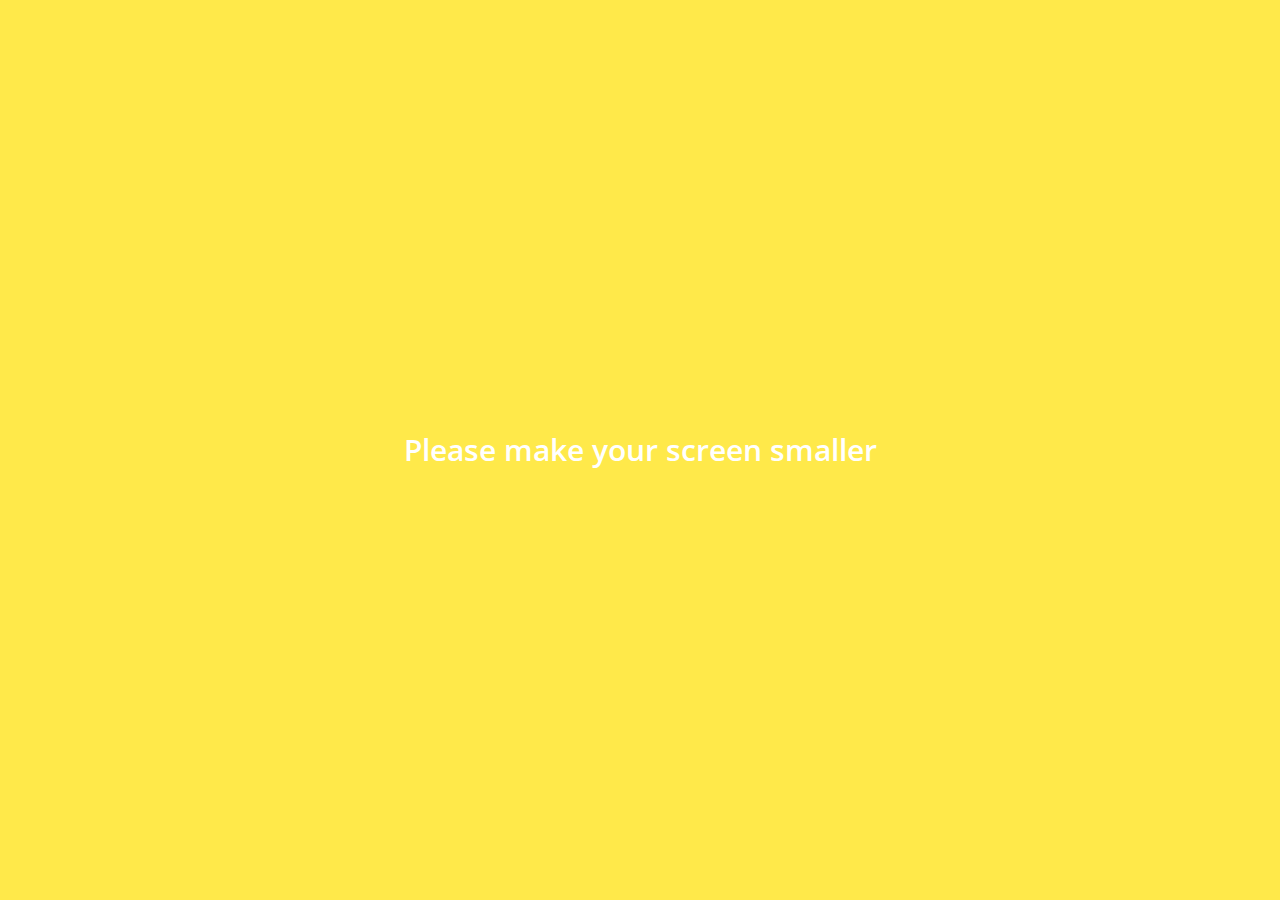
<file: index.html>
<!DOCTYPE html>
<html lang="en">
<head>
  <meta charset="UTF-8">
  <meta name="viewport" content="width=device-width, initial-scale=1.0">
  <meta http-equiv="X-UA-Compatible" content="ie=edge">
  <link rel="stylesheet" href="https://cdnjs.cloudflare.com/ajax/libs/font-awesome/5.7.2/css/all.css">
  <title>Friends</title>
  <link rel="stylesheet" href="css/style.css">
</head>
<body>
  <header class="top-header">
    <div class="header__top">
      <div class="header__column">
        <i class="fas fa-fighter-jet"></i>
        <i class="fa fa-wifi"></i>
      </div>
      <div class="header__column">
          <span class="header__time">18:38</span>
      </div>
      <div class="header__column">
        <i class="far fa-moon"></i>
        <i class="fab fa-bluetooth-b"></i>
        <span class="header__battery">66% <i class="fas fa-battery-three-quarters"></i></span>
      </div>
    </div>
    <div class="header__bottom">
      <div class="header__column">
        <span class="header__text">Manage</span>
      </div>
      <div class="header__column">
        <span class="header__text">Friends <span class="header__number">1</span></span>
      </div>
      <div class="header__column">
        <i class="fa fa-cog fa-lg"></i>
      </div>
    </div>
  </header>
  <main class="friends">
    <div class="search-bar">
      <i class="fa fa-search"></i>
      <input type="text" placeholder="Find friends, chats, Plus friends">
    </div>
    <section class="friends__section">
      <header class="friends__section-header">
        <h6 class="friends__section-title">My Profile</h6>
      </header>
      <div class="friends__section-rows">
        <div class="friends__section-row with-tagline">
          <div class="friends__section-column">
            <img src="images/doon.png">
            <a href="profile.html" class="friends__section-name">
              Elena
            </a>
          </div>
          <span class="friends__section-tagline">
            Doon♡Lu
          </span>
        </div>
      </div>
    </section>
    <section class="friends__section">
      <header class="friends__section-header">
        <h6 class="friends__section-title">Plus Friends</h6>
      </header>
      <div class="friends__section-rows">
        <div class="friends__section-row-plus">
          <img src="images/plusFriend.png">
          <span class="friends__section-name">Plus Friends</span>
        </div>
      </div>
    </section>
    <section class="friends__section">
      <header class="friends__section-header">
        <h6 class="friends__section-title">Friends</h6>
      </header>
      <div class="friends__section-rows">
        <div class="friends__section-row with-tagline">
          <div class="friends__section-column">
            <img src="images/avatar.jpg">
            <span class="friends__section-name">Lulu</span>
          </div>
          <span class="friends__section-tagline">
            Doon♡Lu
          </span>
        </div>
      </div>
    </section>

  </main>
  <nav class="tab-bar">
    <a href="index.html" class="tab-bar__tab tab-bar__tab--selected">
      <i class="fa fa-user"></i>
      <span class="tab-bar__title">Friends</span>
    </a>
    <a href="chats.html" class="tab-bar__tab">
      <i class="fa fa-comment"></i>
      <span class="tab-bar__title">Chats</span>
    </a>
    <a href="find.html" class="tab-bar__tab">
      <i class="fa fa-search"></i>
      <span class="tab-bar__title">Find</span>
    </a>
    <a href="more.html" class="tab-bar__tab">
      <i class="fa fa-ellipsis-h"></i>
      <span class="tab-bar__title">More</span>
    </a>
  </nav>
  <div class="bigScreenText">
    <span>Please make your screen smaller</span>
  </div>
</body>
</html>
</file>
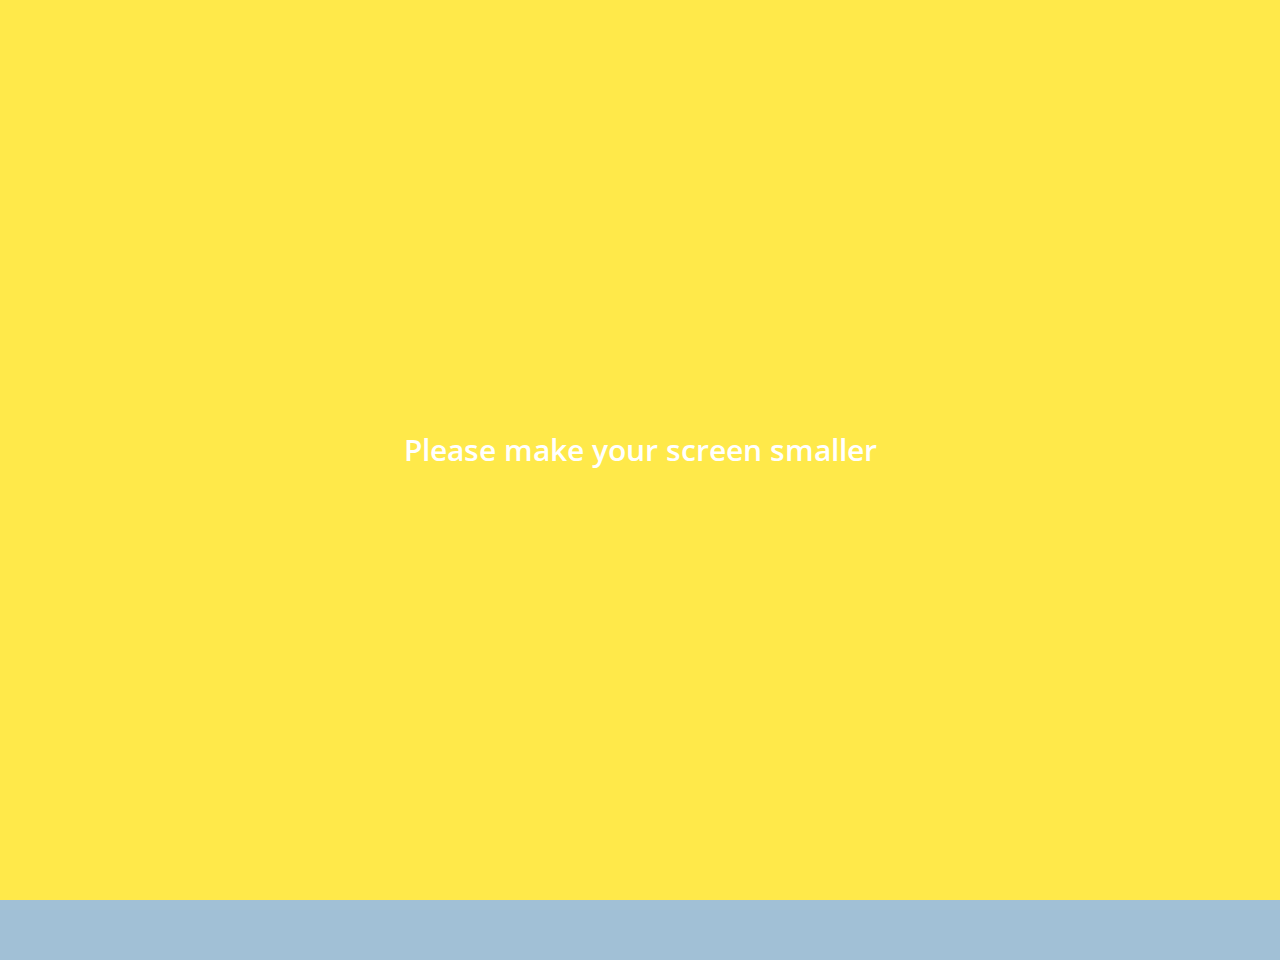
<file: chat.html>
<!DOCTYPE html>
<html lang="en">
<head>
  <meta charset="UTF-8">
  <meta name="viewport" content="width=device-width, initial-scale=1.0">
  <meta http-equiv="X-UA-Compatible" content="ie=edge">
  <link rel="stylesheet" href="https://cdnjs.cloudflare.com/ajax/libs/font-awesome/5.7.2/css/all.css">
  <title>Chat</title>
  <link rel="stylesheet" href="css/style.css">
</head>
<body class="body-chat">
  <header class="top-header chat-header">
    <div class="header__top">
      <div class="header__column">
        <i class="fas fa-fighter-jet"></i>
        <i class="fa fa-wifi"></i>
      </div>
      <div class="header__column">
          <span class="header__time">18:38</span>
      </div>
      <div class="header__column">
        <i class="far fa-moon"></i>
        <i class="fab fa-bluetooth-b"></i>
        <span class="header__battery">66% <i class="fas fa-battery-three-quarters"></i></span>
      </div>
    </div>
    <div class="header__bottom">
      <div class="header__column">
        <a href="chats.html">
          <i class="fa fa-chevron-left fa-lg"></i>
        </a>

      </div>
      <div class="header__column">
        <span class="header__text">Lulu</span>
      </div>
      <div class="header__column">
        <i class="fa fa-cog fa-lg"></i>
        <i class="fa fa-search"></i>
        <i class="fa fa-bars"></i>
      </div>
    </div>
  </header>
  <main class="chat">
    <div class="date-divider">
      <span class="date-divider__text">Wednsday, March 13, 2019</span>
    </div>
    <div class="chat__message chat__message-from-me">
      <span class="chat__message-time">17:55</span>
      <span class="chat__message-body">
        Hello! This is a test message.
      </span>
    </div>
    <div class="chat__message chat__message-to-me">
      <img src="images/avatar.jpg" alt="" class="chat__message-avatar">
      <div class="chat__message-center">
        <h3 class="chat__message-username">Lulu</h3>
        <span class="chat__message-body">
          And this is an answer.
        </span>
      </div>
      <span class="chat__message-time">18:55</span>
    </div>
  </main>
  <div class="type-message">
    <i class="fa fa-plus fa-lg"></i>
    <div class="type-message__input">
      <input type="text">
      <i class="far fa-smile fa-lg"></i>
      <span class="record-message">
        <i class="fas fa-microphone fa-lg"></i>
      </span>
    </div>
  </div>
  <div class="bigScreenText">
    <span>Please make your screen smaller</span>
  </div>
</body>
</html>
</file>
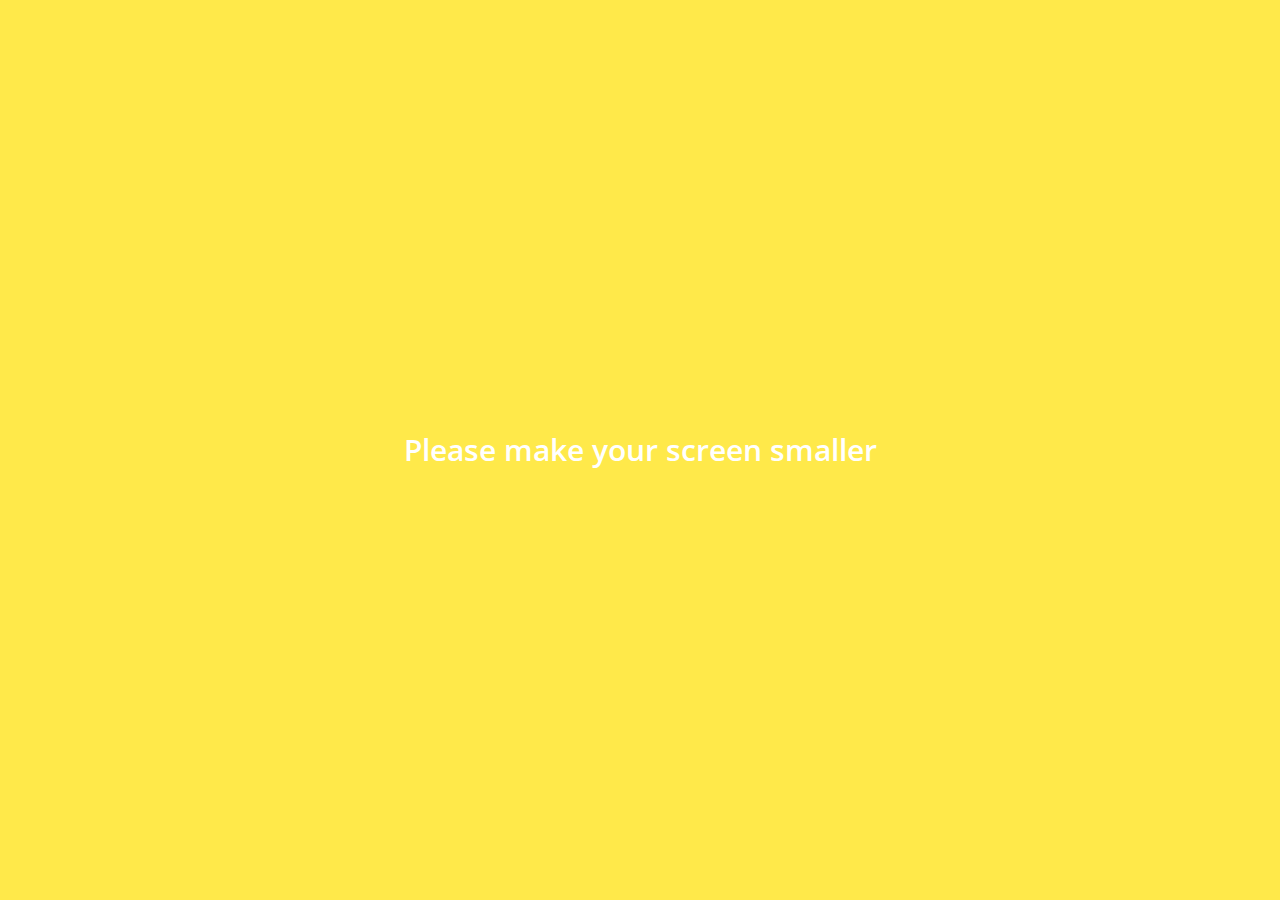
<file: chats.html>
<!DOCTYPE html>
<html lang="en">
<head>
  <meta charset="UTF-8">
  <meta name="viewport" content="width=device-width, initial-scale=1.0">
  <meta http-equiv="X-UA-Compatible" content="ie=edge">
  <link rel="stylesheet" href="https://cdnjs.cloudflare.com/ajax/libs/font-awesome/5.7.2/css/all.css">
  <title>Chats</title>
  <link rel="stylesheet" href="css/style.css">
</head>
<body>
  <header class="top-header">
    <div class="header__top">
      <div class="header__column">
        <i class="fas fa-fighter-jet"></i>
        <i class="fa fa-wifi"></i>
      </div>
      <div class="header__column">
          <span class="header__time">18:38</span>
      </div>
      <div class="header__column">
        <i class="far fa-moon"></i>
        <i class="fab fa-bluetooth-b"></i>
        <span class="header__battery">66% <i class="fas fa-battery-three-quarters"></i></span>
      </div>
    </div>
    <div class="header__bottom">
      <div class="header__column">
        <span class="header__text">Edit</span>
      </div>
      <div class="header__column">
        <span class="header__text">Chats <i class="fa fa-caret-down"></i></span>
      </div>
      <div class="header__column">
      </div>
    </div>
  </header>
  <main class="chats">
    <div class="search-bar">
      <i class="fa fa-search"></i>
      <input type="text" placeholder="Find friends, chats, Plus friends">
    </div>
    <ul class="chats__list">
      <li class="chats__chat">
        <a href="chat.html">
          <div class="chat__content">
            <img src="images/avatar.jpg">
            <div class="chat__preview">
              <h3 class="chat__user">Lulu</h3>
              <span class="chat__last-message">Hello! This is a test message</span>
            </div>
          </div>
            <span class="chat__date-time">
              15:55
            </span>
          </a>
      </li>
      <li class="chats__chat">
        <a href="chat.html">
        <div class="chat__content">
          <img src="images/kakao-logo.png">
          <div class="chat__preview">
            <h3 class="chat__user">KakaoTalk</h3>
            <span class="chat__last-message">You logged into KakaoTalk pc</span>
          </div>
        </div>
          <span class="chat__date-time">
            July 29
          </span>
       </a>
      </li>
      <li class="chats__chat">
        <a href="chat.html">
        <div class="chat__content">
          <img src="images/kakao-logo.png">
          <div class="chat__preview">
            <h3 class="chat__user">KakaoTalk</h3>
            <span class="chat__last-message">You logged into KakaoTalk pc</span>
          </div>
        </div>
          <span class="chat__date-time">
            July 29
          </span>
       </a>
      </li>
      <li class="chats__chat">
        <a href="chat.html">
        <div class="chat__content">
          <img src="images/kakao-logo.png">
          <div class="chat__preview">
            <h3 class="chat__user">KakaoTalk</h3>
            <span class="chat__last-message">You logged into KakaoTalk pc</span>
          </div>
        </div>
          <span class="chat__date-time">
            July 29
          </span>
       </a>
      </li>
      <li class="chats__chat">
        <a href="chat.html">
        <div class="chat__content">
          <img src="images/kakao-logo.png">
          <div class="chat__preview">
            <h3 class="chat__user">KakaoTalk</h3>
            <span class="chat__last-message">You logged into KakaoTalk pc</span>
          </div>
        </div>
          <span class="chat__date-time">
            July 29
          </span>
       </a>
      </li>
      <li class="chats__chat">
        <a href="chat.html">
        <div class="chat__content">
          <img src="images/kakao-logo.png">
          <div class="chat__preview">
            <h3 class="chat__user">KakaoTalk</h3>
            <span class="chat__last-message">You logged into KakaoTalk pc</span>
          </div>
        </div>
          <span class="chat__date-time">
            July 29
          </span>
       </a>
      </li>
      <li class="chats__chat">
        <a href="chat.html">
        <div class="chat__content">
          <img src="images/kakao-logo.png">
          <div class="chat__preview">
            <h3 class="chat__user">KakaoTalk</h3>
            <span class="chat__last-message">You logged into KakaoTalk pc</span>
          </div>
        </div>
          <span class="chat__date-time">
            July 29
          </span>
       </a>
      </li>
      <li class="chats__chat">
        <a href="chat.html">
        <div class="chat__content">
          <img src="images/kakao-logo.png">
          <div class="chat__preview">
            <h3 class="chat__user">KakaoTalk</h3>
            <span class="chat__last-message">You logged into KakaoTalk pc</span>
          </div>
        </div>
          <span class="chat__date-time">
            July 29
          </span>
       </a>
      </li>
    </ul>
    <div class="chat-btn">
      <i class="fa fa-comment"></i>
    </div>
  </main>
  <nav class="tab-bar">
    <a href="index.html" class="tab-bar__tab">
      <i class="fa fa-user"></i>
      <span class="tab-bar__title">Friends</span>
    </a>
    <a href="chats.html" class="tab-bar__tab tab-bar__tab--selected">
      <i class="fa fa-comment"></i>
      <span class="tab-bar__title">Chats</span>
    </a>
    <a href="find.html" class="tab-bar__tab">
      <i class="fa fa-search"></i>
      <span class="tab-bar__title">Find</span>
    </a>
    <a href="more.html" class="tab-bar__tab">
      <i class="fa fa-ellipsis-h"></i>
      <span class="tab-bar__title">More</span>
    </a>
  </nav>
  <div class="bigScreenText">
    <span>Please make your screen smaller</span>
  </div>
</body>
</html>
</file>
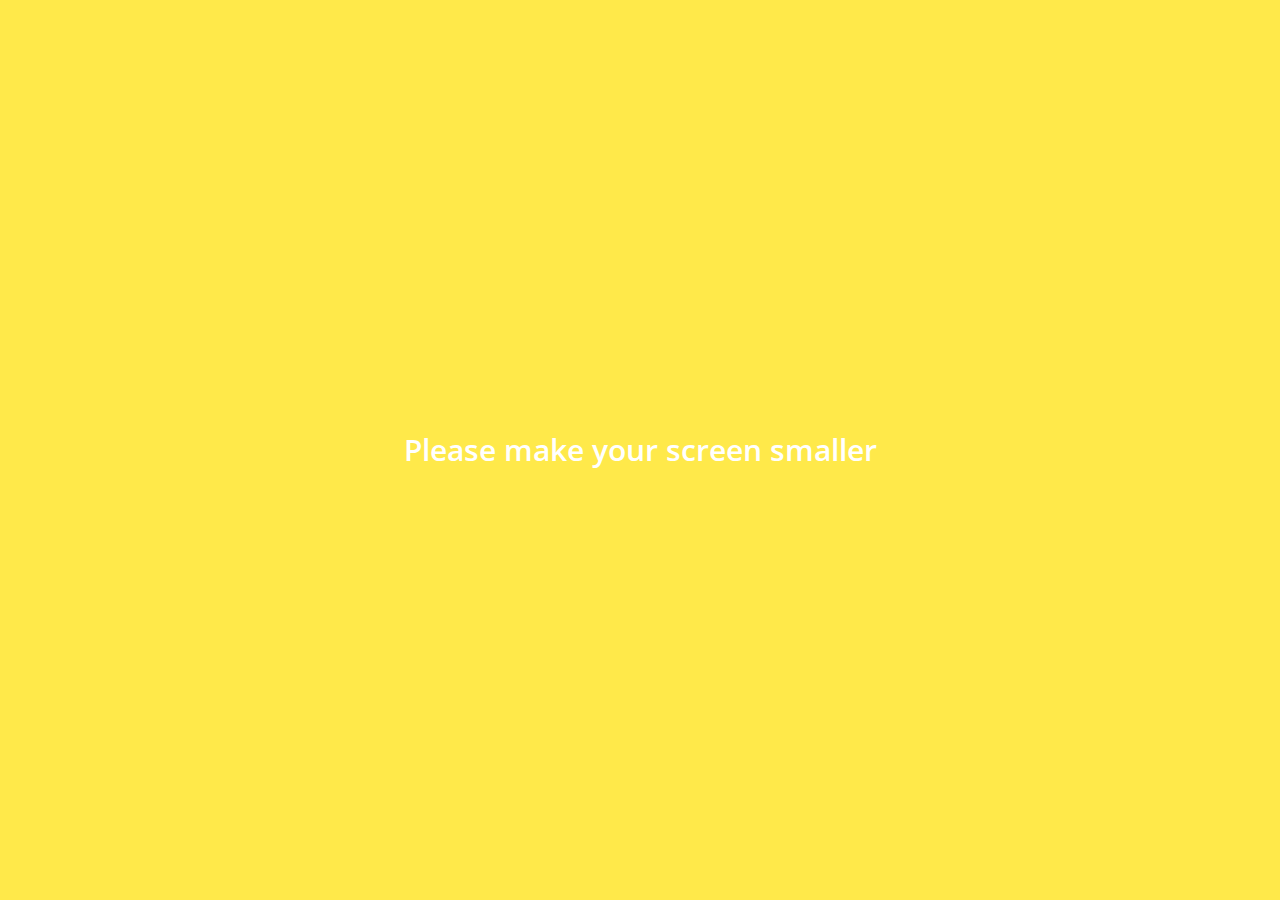
<file: find.html>
<!DOCTYPE html>
<html lang="en">
<head>
  <meta charset="UTF-8">
  <meta name="viewport" content="width=device-width, initial-scale=1.0">
  <meta http-equiv="X-UA-Compatible" content="ie=edge">
  <link rel="stylesheet" href="https://cdnjs.cloudflare.com/ajax/libs/font-awesome/5.7.2/css/all.css">
  <title>Find</title>
  <link rel="stylesheet" href="css/style.css">
</head>
<body>
  <header class="top-header">
    <div class="header__top">
      <div class="header__column">
        <i class="fas fa-fighter-jet"></i>
        <i class="fa fa-wifi"></i>
      </div>
      <div class="header__column">
          <span class="header__time">18:38</span>
      </div>
      <div class="header__column">
        <i class="far fa-moon"></i>
        <i class="fab fa-bluetooth-b"></i>
        <span class="header__battery">66% <i class="fas fa-battery-three-quarters"></i></span>
      </div>
    </div>
    <div class="header__bottom">
      <div class="header__column">
        <span class="header__text">Edit</span>
      </div>
      <div class="header__column">
        <span class="header__text">Find</span>
      </div>
      <div class="header__column">
      </div>
    </div>
  </header>
  <main class="find">
    <section class="find__options">
      <div class="find__option">
        <i class="fa fa-address-book fa-lg"></i>
        <span class="find__option-title">Find</span>
      </div>
      <div class="find__option">
        <i class="fa fa-qrcode fa-lg"></i>
        <span class="find__option-title">QR Code</span>
      </div>
      <div class="find__option">
        <i class="fas fa-mobile-alt fa-lg"></i>
        <span class="find__option-title">Shake</span>
      </div>
      <div class="find__option">
        <i class="far fa-envelope fa-lg"></i>
        <span class="find__option-title">Invite via SMS</span>
      </div>
    </section>
    <section class="find__recommended">
      <header>
        <h6 class="recommended__title">Recommended Friends</h6>
      </header>
      <div class="recommended__none">
        <span class="recommended__text">You have no recommended friends.</span>
      </div>
    </section>
  </main>
  <nav class="tab-bar">
    <a href="index.html" class="tab-bar__tab">
      <i class="fa fa-user"></i>
      <span class="tab-bar__title">Friends</span>
    </a>
    <a href="chats.html" class="tab-bar__tab">
      <i class="fa fa-comment"></i>
      <span class="tab-bar__title">Chats</span>
    </a>
    <a href="find.html" class="tab-bar__tab tab-bar__tab--selected">
      <i class="fa fa-search"></i>
      <span class="tab-bar__title">Find</span>
    </a>
    <a href="more.html" class="tab-bar__tab">
      <i class="fa fa-ellipsis-h"></i>
      <span class="tab-bar__title">More</span>
    </a>
  </nav>
  <div class="bigScreenText">
    <span>Please make your screen smaller</span>
  </div>
</body>
</html>
</file>
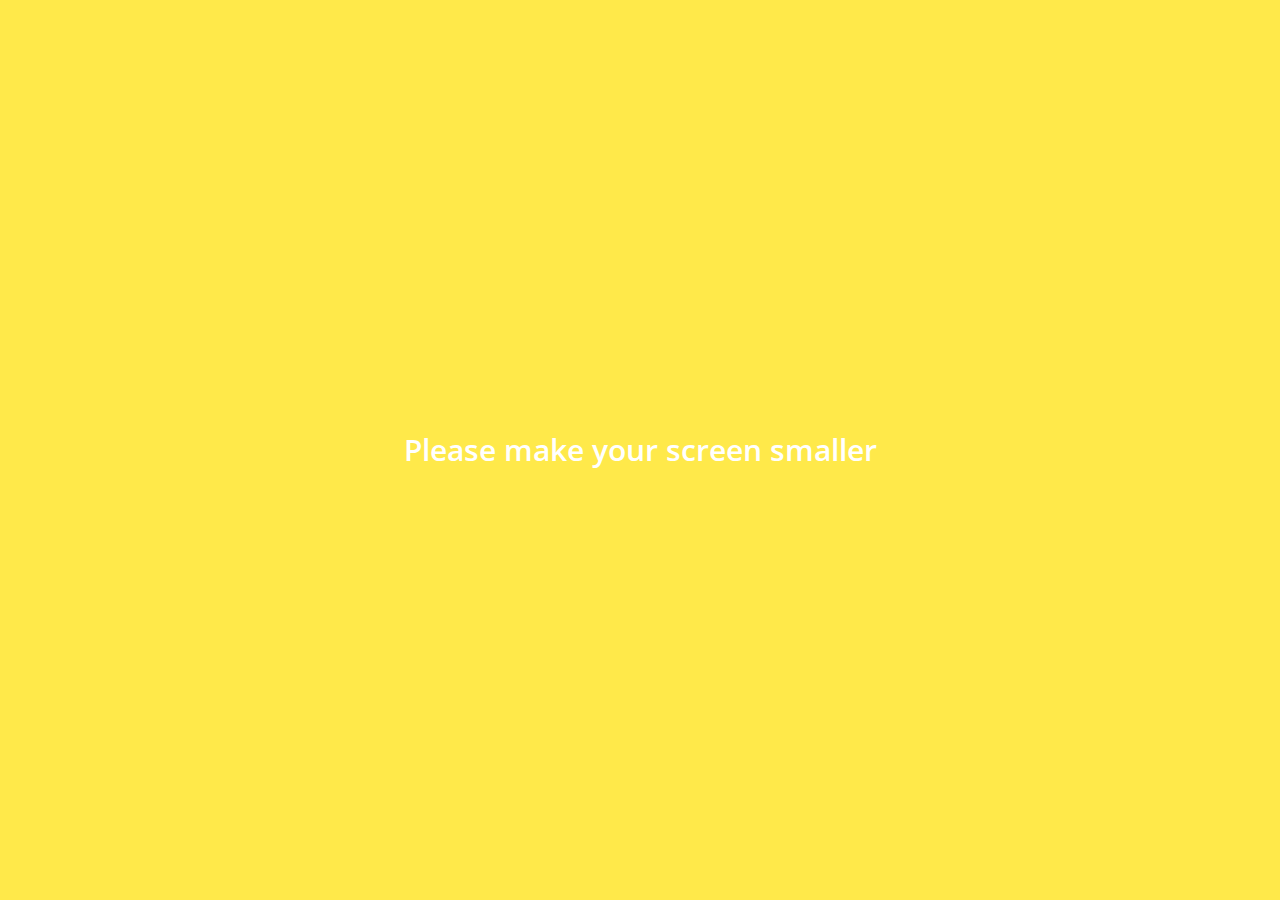
<file: more.html>
<!DOCTYPE html>
<html lang="en">
<head>
  <meta charset="UTF-8">
  <meta name="viewport" content="width=device-width, initial-scale=1.0">
  <meta http-equiv="X-UA-Compatible" content="ie=edge">
  <link rel="stylesheet" href="https://cdnjs.cloudflare.com/ajax/libs/font-awesome/5.7.2/css/all.css">
  <title>More</title>
  <link rel="stylesheet" href="css/style.css">
</head>
<body>
  <header class="top-header">
    <div class="header__top">
      <div class="header__column">
        <i class="fas fa-fighter-jet"></i>
        <i class="fa fa-wifi"></i>
      </div>
      <div class="header__column">
          <span class="header__time">18:38</span>
      </div>
      <div class="header__column">
        <i class="far fa-moon"></i>
        <i class="fab fa-bluetooth-b"></i>
        <span class="header__battery">66% <i class="fas fa-battery-three-quarters"></i></span>
      </div>
    </div>
    <div class="header__bottom">
      <div class="header__column">

      </div>
      <div class="header__column">
        <span class="header__text">More</span>
      </div>
      <div class="header__column">
        <i class="fa fa-cog fa-lg"></i>
      </div>
    </div>
  </header>
  <main class="more">
    <header class="more__header">
      <div class="more-header__column">
        <img src="images/doon.png" alt="">
        <div class="more-header__info">
          <h3 class="more-header__title">
            Elena
          </h3>
          <span class="header__subtitle">
            jej.career@gmail.com
          </span>
        </div>
      </div>
      <i class="far fa-comment fa-2x"></i>
   </header>
  <section class="more__options">
    <div class="more__option">
      <i class="far fa-smile fa-2x"></i>
      <span class="more__option-title">Emoticons</span>
    </div>
    <div class="more__option">
      <i class="fas fa-paint-brush fa-2x"></i>
      <span class="more__option-title">Themes</span>
    </div>
    <div class="more__option">
      <i class="far fa-handshake fa-2x"></i>
      <span class="more__option-title">Plus-Friend</span>
    </div>
    <div class="more__option">
      <i class="far fa-user-circle fa-2x"></i>
      <span class="more__option-title">Account</span>
    </div>
  </section>
  <section class="more__plus-friends">
    <header class="plus-friends__header">
      <h2 class="plus-friends__title">Plus Friends</h2>
      <span class="plus-friends__learn-more">
        <i class="fas fa-info-circle"></i>
        Learn More
      </span>
    </header>
    <div class="plus-friends__items">
      <div class="plus-friends__item">
        <i class="fas fa-utensils"></i>
        <span class="plus-friends__item-bar__title">Order</span>
      </div>
      <div class="plus-friends__item">
        <i class="fas fa-store"></i>
        <span class="plus-friends__item-bar__title">Store</span>
      </div>
      <div class="plus-friends__item">
        <i class="fas fa-tv"></i>
        <span class="plus-friends__item-bar__title">TV/Radio</span>
      </div>
      <div class="plus-friends__item">
        <i class="fas fa-pencil-alt"></i>
        <span class="plus-friends__item-bar__title">Creation</span>
      </div>
      <div class="plus-friends__item">
        <i class="fas fa-graduation-cap"></i>
        <span class="plus-friends__item-bar__title">Education</span>
      </div>
      <div class="plus-friends__item">
        <i class="fas fa-university"></i>
        <span class="plus-friends__item-bar__title">Politics/Society</span>
      </div>
      <div class="plus-friends__item">
        <i class="fas fa-won-sign"></i>
        <span class="plus-friends__item-bar__title">Finance</span>
      </div>
      <div class="plus-friends__item">
        <i class="fas fa-video"></i>
        <span class="plus-friends__item-bar__title">Movies/Music</span>
      </div>
    </div>
  </section>
  <section class="more__links">
    <div class="more__option">
      <img src="images/kakaoStory.png" alt="" class="more__options-image">
      <span class="more__options-title">Kakao Story</span>
    </div>
    <div class="more__option">
      <img src="images/path.png" alt="" class="more__options-image">
      <span class="more__options-title">Path</span>
    </div>
    <div class="more__option">
      <img src="images/kakaoFriends.png" alt="" class="more__options-image">
      <span class="more__options-title">Kakao friends</span>
    </div>
  </section>
  </main>
  <nav class="tab-bar">
    <a href="index.html" class="tab-bar__tab">
      <i class="fa fa-user"></i>
      <span class="tab-bar__title">Friends</span>
    </a>
    <a href="chats.html" class="tab-bar__tab">
      <i class="fa fa-comment"></i>
      <span class="tab-bar__title">Chats</span>
    </a>
    <a href="find.html" class="tab-bar__tab">
      <i class="fa fa-search"></i>
      <span class="tab-bar__title">Find</span>
    </a>
    <a href="more.html" class="tab-bar__tab tab-bar__tab--selected">
      <i class="fa fa-ellipsis-h"></i>
      <span class="tab-bar__title">More</span>
    </a>
  </nav>
  <div class="bigScreenText">
    <span>Please make your screen smaller</span>
  </div>
</body>
</html>
</file>
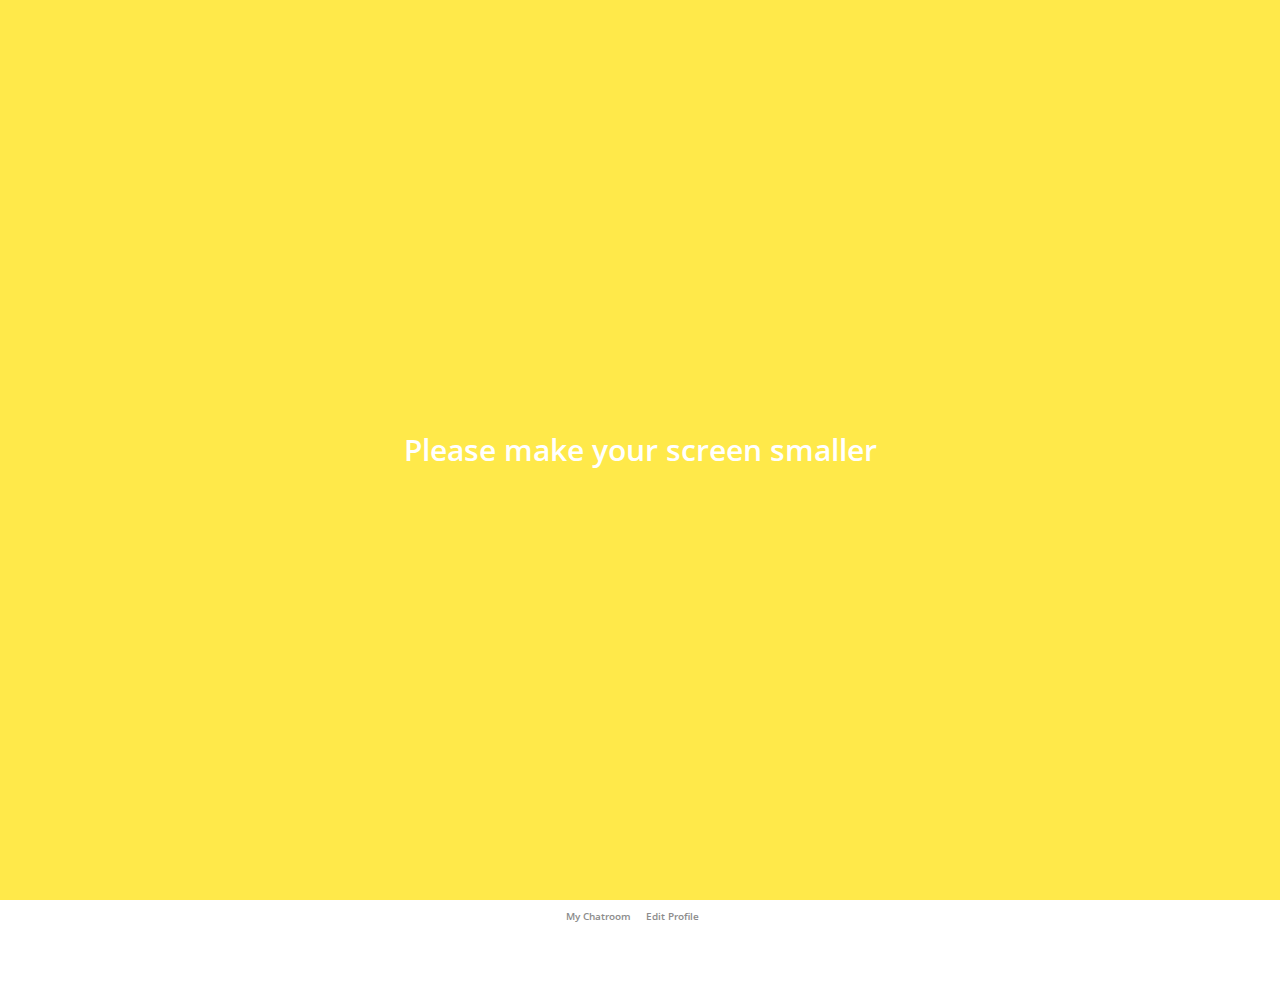
<file: profile.html>
<!DOCTYPE html>
<html lang="en">
<head>
  <meta charset="UTF-8">
  <meta name="viewport" content="width=device-width, initial-scale=1.0">
  <meta http-equiv="X-UA-Compatible" content="ie=edge">
  <link rel="stylesheet" href="https://cdnjs.cloudflare.com/ajax/libs/font-awesome/5.7.2/css/all.css">
  <title>Profile</title>
  <link rel="stylesheet" href="css/style.css">
</head>
<body>
  <header class="top-header top-header--transparent">
    <div class="header__top">
      <div class="header__column">
        <i class="fas fa-fighter-jet"></i>
        <i class="fa fa-wifi"></i>
      </div>
      <div class="header__column">
          <span class="header__time">18:38</span>
      </div>
      <div class="header__column">
        <i class="far fa-moon"></i>
        <i class="fab fa-bluetooth-b"></i>
        <span class="header__battery">66% <i class="fas fa-battery-three-quarters"></i></span>
      </div>
    </div>
    <div class="header__bottom">
      <div class="header__column">
        <a href="index.html">
          <i class="fa fa-times fa-lg"></i>
        </a>
      </div>
      <div class="header__column">
      </div>
      <div class="header__column">
        <i class="fa fa-user fa-lg"></i>
      </div>
    </div>
  </header>
  <main class="profile">
    <header class="profile__header">
      <div class="profile__header-container">
        <img src="images/doon.png" alt="">
        <h3 class="profile__header-title">Elena</h3>
      </div>
    </header>
    <div class="profile__container">
        <input type="text" placeholder="jej.career@gmail.com">
        <div class="profile__actions">
          <div class="profile__action">
            <span class="profile__action-circle">
              <i class="fa fa-comment fa-lg"></i>
            </span>
          <span class="profile__action-title">My Chatroom</span>
        </div>
        <div class="profile__action">
            <span class="profile__action-circle">
                <i class="fas fa-pencil-alt fa-lg"></i>
            </span>
          <span class="profile__action-title">Edit Profile</span>
        </div>
      </div>
    </div>

  </main>
  <div class="bigScreenText">
    <span>Please make your screen smaller</span>
  </div>
</body>
</html>
</file>
<file: css/style.css>
@import url('https://fonts.googleapis.com/css?family=Open+Sans:400,600');
@import 'reset.css';
/* @import 'globals.css'; */
@import 'advanced__css-global.css';
@import 'header.css';
/* @import 'navigation.css'; */
@import 'advanced__css-nav.css';
@import 'search-bar.css';
@import 'advanced__css-friends.css';
/* @import 'friends.css'; */
/* @import 'advanced_css-chats.css'; */
@import 'chats.css';
@import 'find.css';
@import 'more.css';
@import 'profile.css';
@import 'chat.css';
@import 'bigScreen.css';
@import 'mobile.css';
</file>
